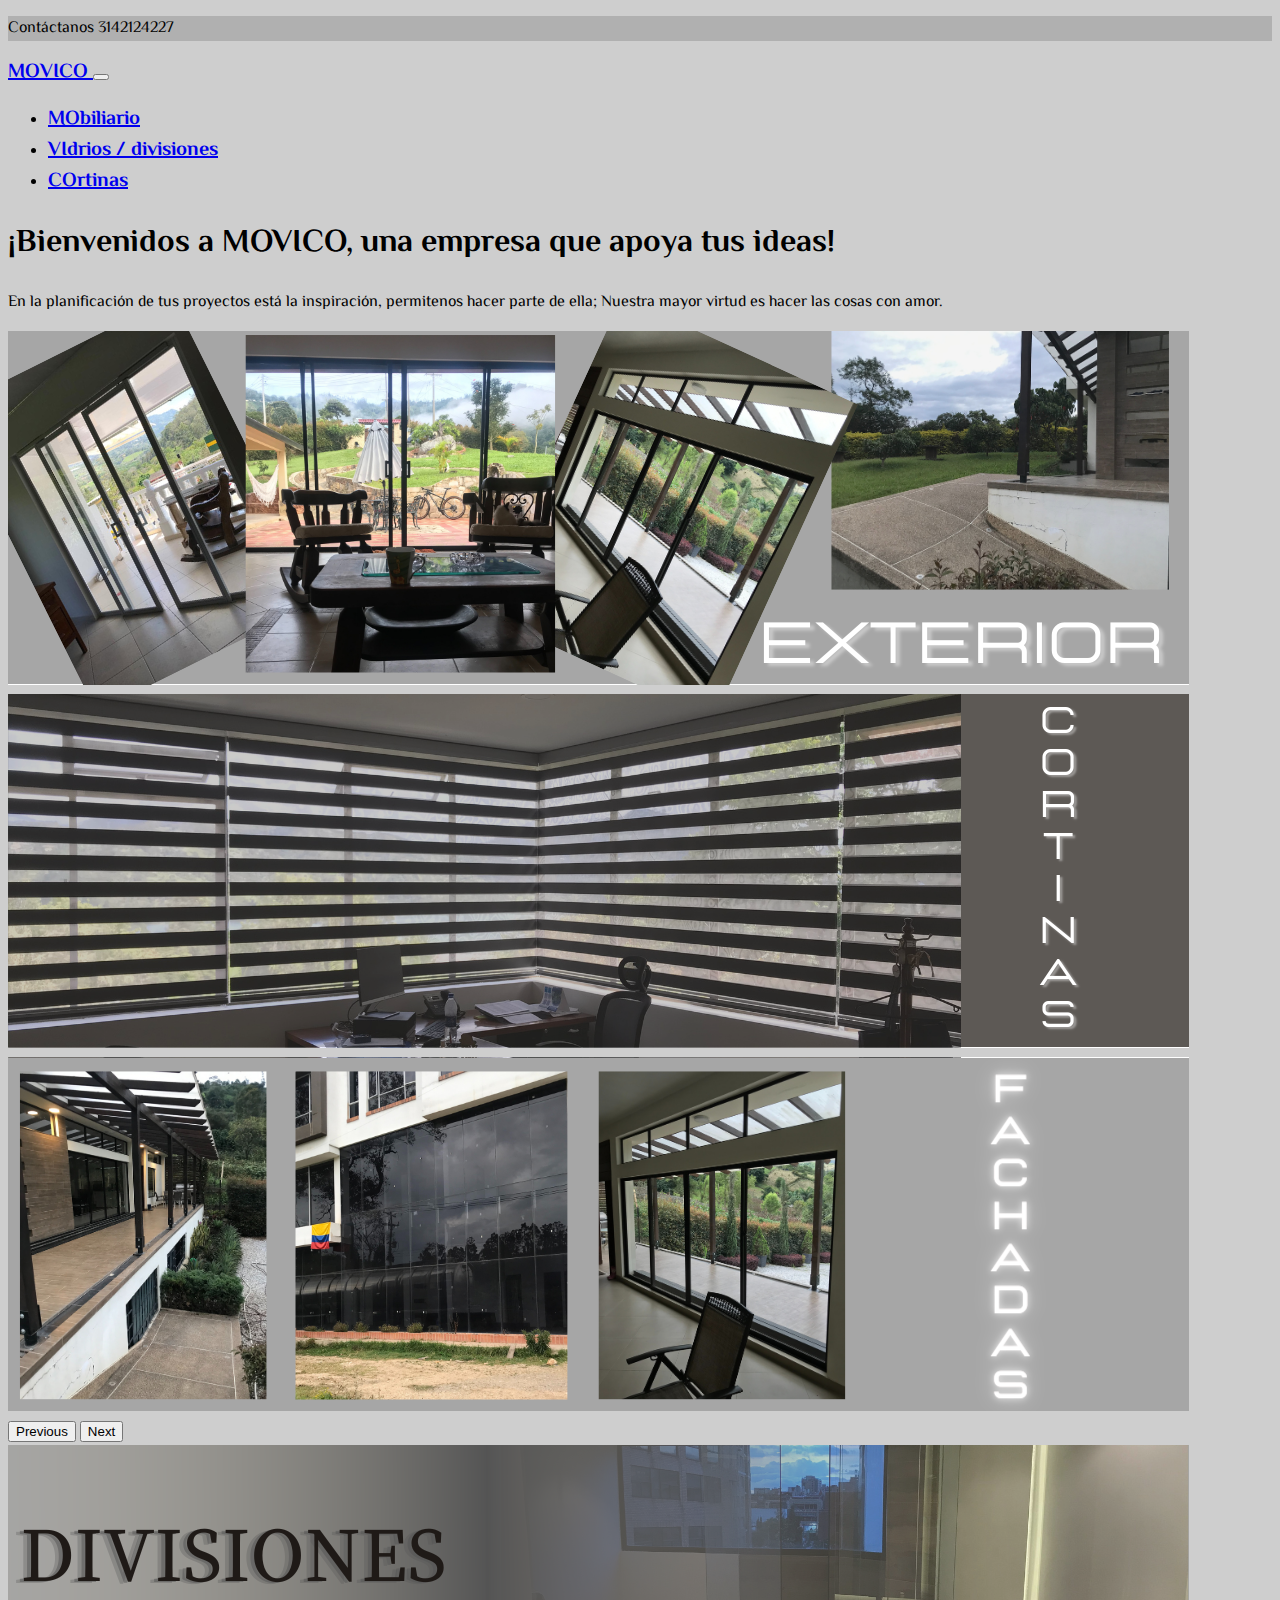
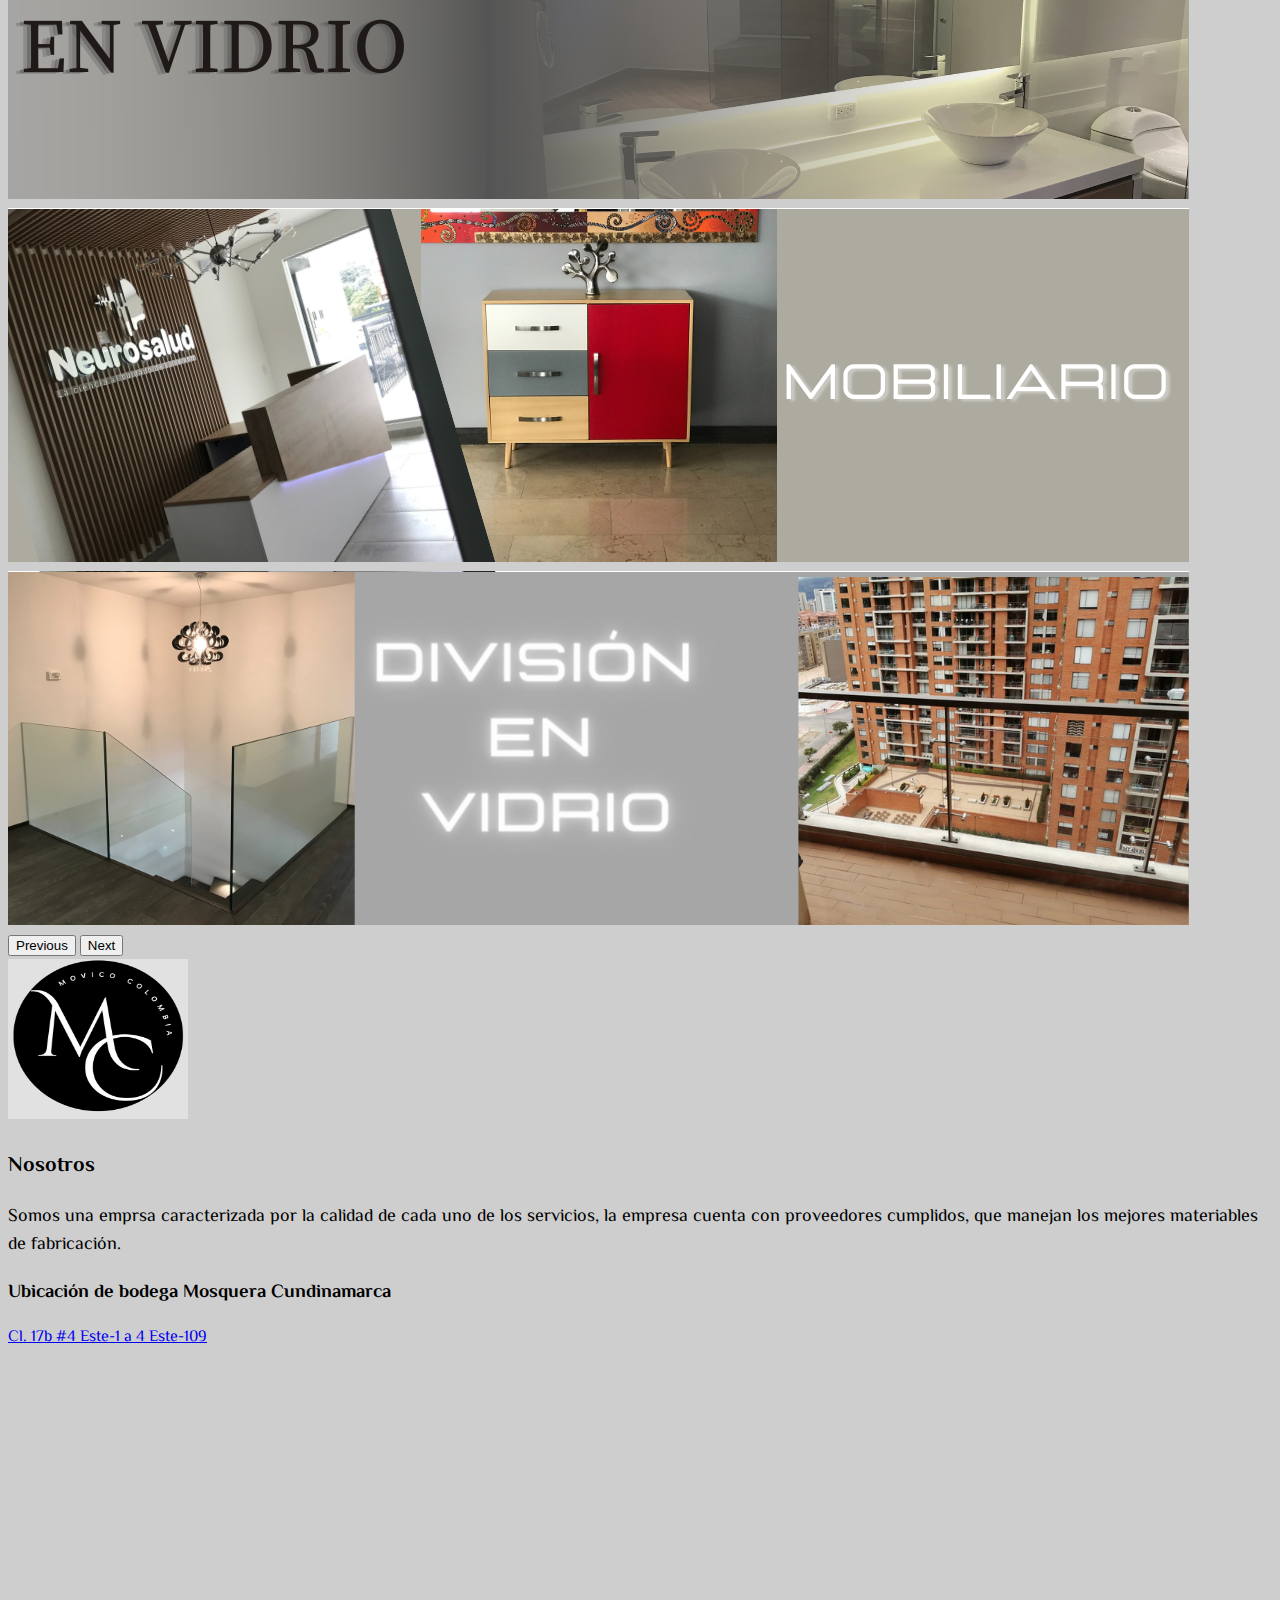
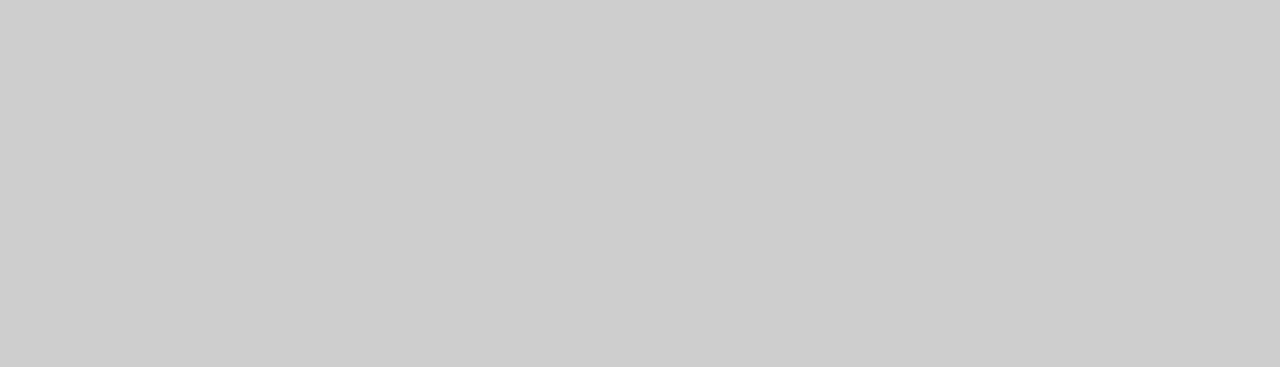
<file: Index.html>
<!doctype html>
<html lang="es">
  <head>
    <!-- Required meta tags -->
    <meta charset="utf-8">
    <meta name="viewport" content="width=device-width, initial-scale=1">

    <!-- Bootstrap CSS -->
    <link href="https://cdn.jsdelivr.net/npm/bootstrap@5.0.2/dist/css/bootstrap.min.css" rel="stylesheet" integrity="sha384-EVSTQN3/azprG1Anm3QDgpJLIm9Nao0Yz1ztcQTwFspd3yD65VohhpuuCOmLASjC" crossorigin="anonymous">
    <link rel="stylesheet" href="./css/main.css">

    <title>Movico</title>

  </head>
  <body>

    <header class="container-fluid fw-bold justify-content-center">
        <style>
            @import url('https://fonts.googleapis.com/css2?family=El+Messiri:wght@400;700&display=swap');
          </style>
        <p class="text-center mb-0 p-1 fs-2 contacto" >
          Contáctanos 3142124227 
        </p>
    </header>
    <nav class="navbar navbar-expand-lg navbar-light p-2" id="menu">
        <div class="container-fluid">

          <a class="navbar-brand" href="./Index.html"><span class=" text-dark fs-2 fw-bold"> MOVICO </span></a>
          <button class="navbar-toggler" type="button" data-bs-toggle="collapse" data-bs-target="#navbarSupportedContent" aria-controls="navbarSupportedContent" aria-expanded="false" aria-label="Toggle navigation">
            <span class="navbar-toggler-icon"></span>
          </button>
          <div class="collapse navbar-collapse" id="navbarSupportedContent">
            <ul class="navbar-nav me-auto mb-2 mb-lg-0 fs-4">

              <li class="nav-item fw-bold">
                <a class="nav-link active" aria-current="page" href="./Mobiliario.html">MObiliario</a>
              </li>

              <li class="nav-item fw-bold">
                <a class="nav-link active" href="./Vidrios.html">VIdrios / divisiones</a>
              </li>

              <li class="nav-item fw-bold">
                <a class="nav-link active" href="./Cortinas.html" tabindex="-1" aria-disabled="true">COrtinas</a>
              </li>

            </ul>

          </div>
        </div>
      </nav>
      <section>
        <h1 class="text-center text-dark mb-2 my-2 fw-bold fs-2">
          ¡Bienvenidos a MOVICO, una empresa que apoya tus ideas!  
        </h1>
        <p class="text-center text-dark fs-5 p-2" >
          En la planificación de tus proyectos está la inspiración, permitenos hacer parte de ella; Nuestra mayor virtud es hacer las cosas con amor.
        </p>
      </section>

      <div id="carouselExampleControls" class="carousel slide" data-bs-ride="carousel">
        <div class="carousel-inner" >
          <div class="carousel-item active" data-bs-interval="2000">
            <img src="./imagenes/3.png" class="d-block w-100" alt="...">
          </div>
          <div class="carousel-item" data-bs-interval="2000">
            <img src="./imagenes/4.png" class="d-block w-100" alt="...">
          </div>
          <div class="carousel-item" data-bs-interval="2000">
            <img src="./imagenes/5.png" class="d-block w-100" alt="...">
          </div>
        </div>
        <button class="carousel-control-prev" type="button" data-bs-target="#carouselExampleControls" data-bs-slide="prev">
          <span class="carousel-control-prev-icon" aria-hidden="true"></span>
          <span class="visually-hidden">Previous</span>
        </button>
        <button class="carousel-control-next" type="button" data-bs-target="#carouselExampleControls" data-bs-slide="next">
          <span class="carousel-control-next-icon" aria-hidden="true"></span>
          <span class="visually-hidden">Next</span>
        </button>
      </div>
      <div id="carouselExampleControls" class="carousel slide" data-bs-ride="carousel">
        <div class="carousel-inner">
          <div class="carousel-item active" data-bs-interval="2000">
            <img src="./imagenes/Añadir un título.png" class="d-block w-100" alt="...">
          </div>
          <div class="carousel-item" data-bs-interval="2000">
            <img src="./imagenes/6.png" class="d-block w-100" alt="...">
          </div>
          <div class="carousel-item" data-bs-interval="2000">
            <img src="./imagenes/7.png" class="d-block w-100" alt="...">
          </div>
        </div>
        <button class="carousel-control-prev" type="button" data-bs-target="#carouselExampleControls" data-bs-slide="prev">
          <span class="carousel-control-prev-icon" aria-hidden="true"></span>
          <span class="visually-hidden">Previous</span>
        </button>
        <button class="carousel-control-next" type="button" data-bs-target="#carouselExampleControls" data-bs-slide="next">
          <span class="carousel-control-next-icon" aria-hidden="true"></span>
          <span class="visually-hidden">Next</span>
        </button>
      </div>


      <section class="container-fluid" id="nosotros">
        <div class="row">
          <div class="col text-center" >
            <img src="./imagenes/logo.png" alt="logo" width="180" height="160">
            <div>
              <h3 class="p-2 fs-2  fw-bold"> Nosotros </h3>
              <p class="p-2 fs-3" >Somos una emprsa caracterizada por la calidad de cada uno de los servicios, la empresa cuenta con proveedores cumplidos, que manejan los mejores materiables de fabricación.   </p>
            </div>
          </div>
        </div>
      </section>
      <section>

        <div class="w-50 m-auto text-center  border-5" id="equipo">
          <h3 class="p-3 fs-2 fw-bold"> Ubicación de bodega Mosquera Cundinamarca <span class="text=primary"> </span></h3>
       
          <a href="https://goo.gl/maps/aZC83SFT4ZjQDfji7" class="card-link ft-2">Cl. 17b #4 Este-1 a 4 Este-109</a>
    
      </div>


    </section>
    <section class="text-center">
 
   <iframe src="https://www.google.com/maps/embed?pb=!1m18!1m12!1m3!1d1892.39376322177!2d-74.2194165333416!3d4.707933508047627!2m3!1f0!2f0!3f0!3m2!1i1024!2i768!4f13.1!3m3!1m2!1s0x0%3A0x30614042d3c05e5f!2zNMKwNDInMzAuNCJOIDc0wrAxMycwNi40Ilc!5e1!3m2!1ses!2sco!4v1675187009503!5m2!1ses!2sco" width="800" height="600" style="border:0;" allowfullscreen="" loading="lazy" referrerpolicy="no-referrer-when-downgrade"></iframe>

    </section>

    <script src="https://cdn.jsdelivr.net/npm/bootstrap@5.0.2/dist/js/bootstrap.bundle.min.js" integrity="sha384-MrcW6ZMFYlzcLA8Nl+NtUVF0sA7MsXsP1UyJoMp4YLEuNSfAP+JcXn/tWtIaxVXM" crossorigin="anonymous"></script>

   
  </body>
</html>
</file>
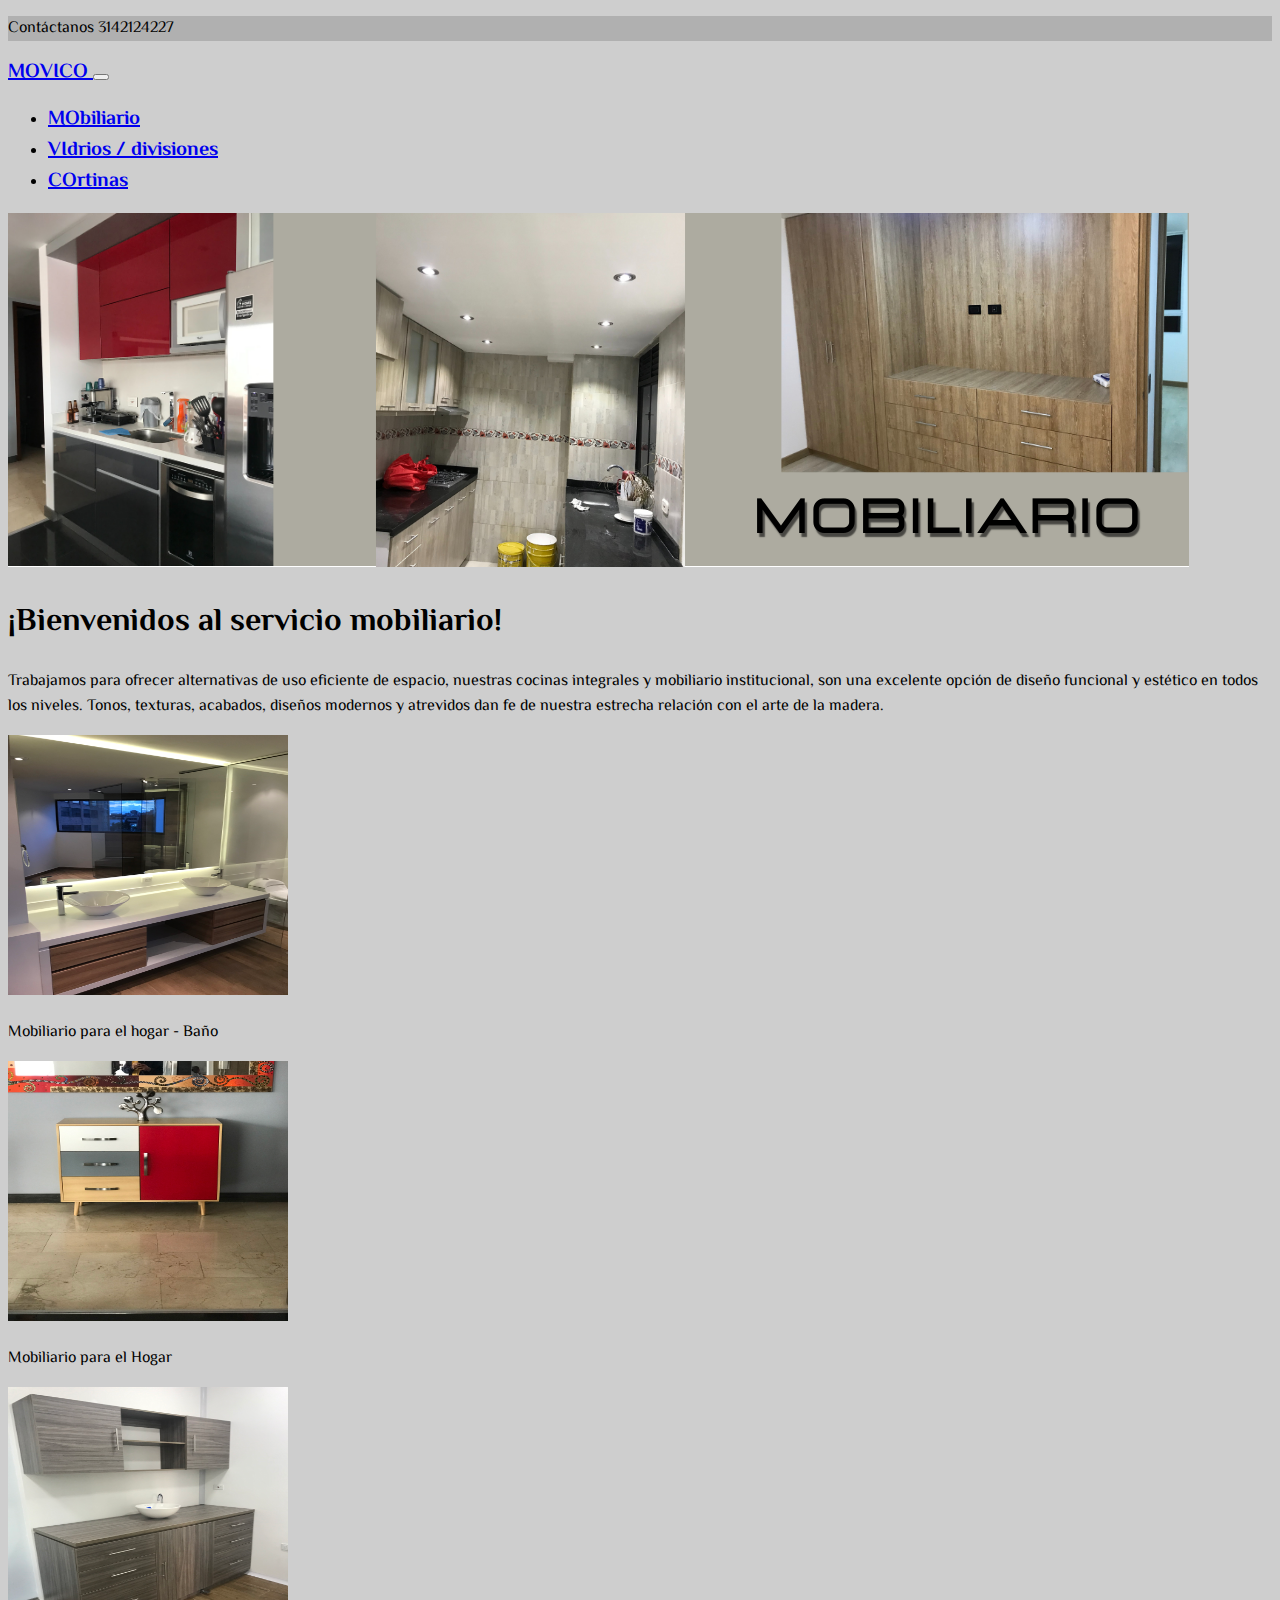
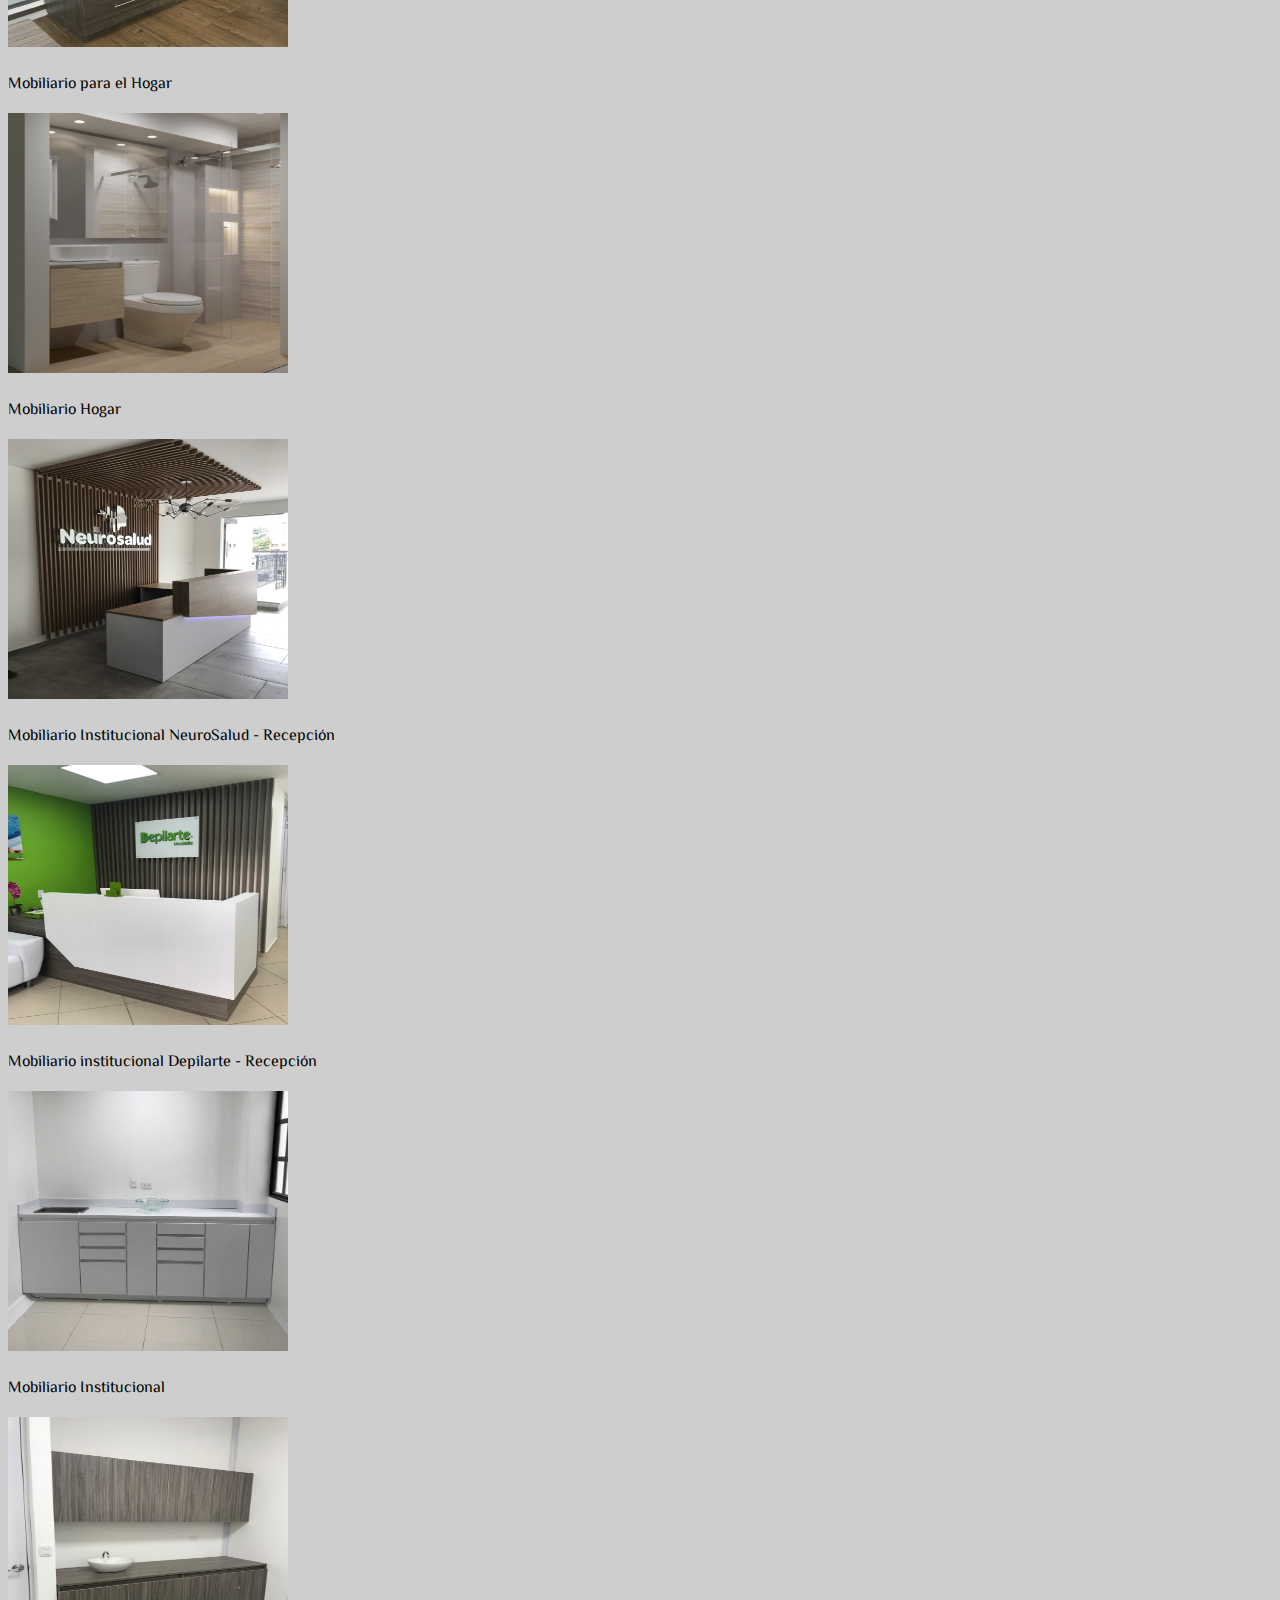
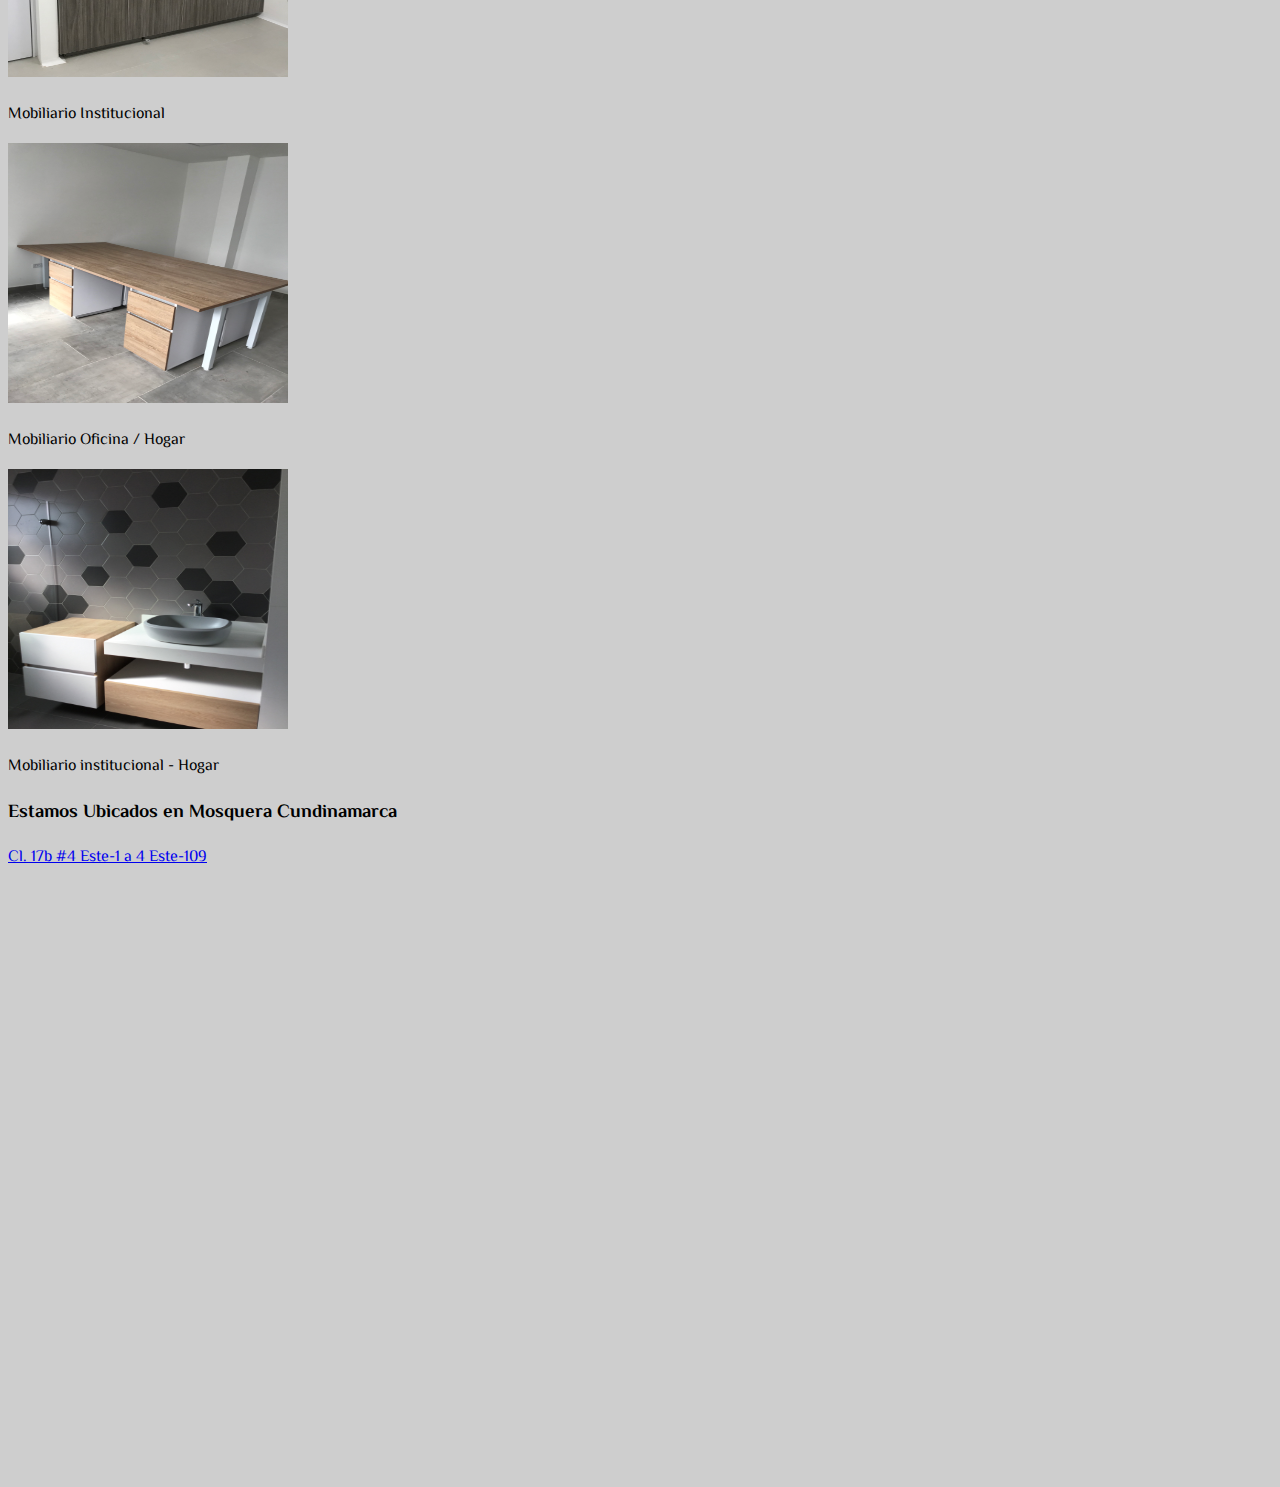
<file: Mobiliario.html>
<!doctype html>
<html lang="es">
  <head>
    <!-- Required meta tags -->
    <meta charset="utf-8">
    <meta name="viewport" content="width=device-width, initial-scale=1">

    <!-- Bootstrap CSS -->
    <link href="https://cdn.jsdelivr.net/npm/bootstrap@5.0.2/dist/css/bootstrap.min.css" rel="stylesheet" integrity="sha384-EVSTQN3/azprG1Anm3QDgpJLIm9Nao0Yz1ztcQTwFspd3yD65VohhpuuCOmLASjC" crossorigin="anonymous">
    <link rel="stylesheet" href="./css/main.css">

    <title>Movico</title>

  </head>
  <body>

    <header class="container-fluid fw-bold justify-content-center">
        <style>
            @import url('https://fonts.googleapis.com/css2?family=El+Messiri:wght@400;700&display=swap');
          </style>
        <p class="text-center mb-0 p-1 fs-2 contacto" >
          Contáctanos 3142124227 
        </p>
    </header>
    <nav class="navbar navbar-expand-lg navbar-light p-2" id="menu">
        <div class="container-fluid">

          <a class="navbar-brand" href="./Index.html"><span class=" text-dark fs-2 fw-bold"> MOVICO </span></a>
          <button class="navbar-toggler" type="button" data-bs-toggle="collapse" data-bs-target="#navbarSupportedContent" aria-controls="navbarSupportedContent" aria-expanded="false" aria-label="Toggle navigation">
            <span class="navbar-toggler-icon"></span>
          </button>
          <div class="collapse navbar-collapse" id="navbarSupportedContent">
            <ul class="navbar-nav me-auto mb-2 mb-lg-0 fs-4">

              <li class="nav-item fw-bold">
                <a class="nav-link active" aria-current="page" href="./Mobiliario.html">MObiliario</a>
              </li>

              <li class="nav-item fw-bold">
                <a class="nav-link active" href="./Vidrios.html">VIdrios / divisiones</a>
              </li>

              <li class="nav-item fw-bold">
                <a class="nav-link active" href="./Cortinas.html" tabindex="-1" aria-disabled="true">COrtinas</a>
              </li>

            </ul>

          </div>
        </div>
      </nav>
      <section>
        <img src="./imagenes/sl2.png" class="img-fluid " alt="neurosalud">
      </section>
     
      <section>
        <h1 class="text-center text-dark mb-2 my-2 fw-bold fs-2">
          ¡Bienvenidos al servicio mobiliario!  
        </h1>
        <p class=" text-dark fs-5 p-2  text-center" >
            Trabajamos para ofrecer alternativas de uso eficiente de espacio, nuestras cocinas integrales y mobiliario institucional, son una excelente opción de diseño funcional y estético en todos los niveles. Tonos, texturas, acabados, diseños modernos y atrevidos dan fe de nuestra estrecha relación con el arte de la madera.
        </p>

      </section>

     <section class="p-2 text-center text-dark">

        <img src="./imagenes/mobiliario 2.JPG" class="img-fluid p-4" alt="neurosalud"  width="280" height="260">
        <p class="fs-4" > Mobiliario para el hogar - Baño</p>
         
        <img src="./imagenes/mobiliario 6.JPG" class="img-fluid p-4" alt="neurosalud"  width="280" height="260">
        <p class="fs-4" > Mobiliario para el Hogar </p>
              
        <img src="./imagenes/mobiliario 5.JPG" class="img-fluid p-4" alt="neurosalud"  width="280" height="260">
        <p class="fs-4" > Mobiliario para el Hogar </p>
         
        <img src="./imagenes/mobiliario 12.JPG" class="img-fluid p-4" alt="neurosalud"  width="280" height="260">
        <p class="fs-4" > Mobiliario Hogar </p> 
        
        <img src="./imagenes/mobiiliario7.JPG" class="img-fluid p-4" alt="neurosalud"  width="280" height="260">
        <p class="fs-4" > Mobiliario Institucional NeuroSalud - Recepción</p>
       
        <img src="./imagenes/mobiliario 10.jpg" class="img-fluid p-4" alt="neurosalud"  width="280" height="260">
        <p class="fs-4" > Mobiliario institucional Depilarte - Recepción </p>
         
        <img src="./imagenes/mobiliario 1.JPG" class="img-fluid p-4" alt="neurosalud"  width="280" height="260">
        <p class="fs-4" > Mobiliario Institucional </p>
        
        <img src="./imagenes/mobiliario 3 .JPG" class="img-fluid p-4" alt="neurosalud"  width="280" height="260">
        <p class="fs-4" > Mobiliario Institucional </p>
        
        <img src="./imagenes/mobiliario 9.JPG" class="img-fluid p-4" alt="neurosalud"  width="280" height="260">
        <p class="fs-4" > Mobiliario Oficina / Hogar  </p>
        
        <img src="./imagenes/mobiliario 11.JPG" class="img-fluid p-4" alt="neurosalud"  width="280" height="260">
        <p class="fs-4" > Mobiliario institucional - Hogar  </p>
        

        


        

      
        
    </section>
    

     <section class="text-center">
        <div class="w-50 m-auto text-center  border-5" id="equipo">
            <h3 class="p-3 fs-2 fw-bold"> Estamos Ubicados en Mosquera Cundinamarca <span class="text=primary"> </span></h3>
         
            <a href="https://goo.gl/maps/aZC83SFT4ZjQDfji7" class="card-link ft-2">Cl. 17b #4 Este-1 a 4 Este-109</a>
          </div>
  
 
          <iframe src="https://www.google.com/maps/embed?pb=!1m18!1m12!1m3!1d1892.39376322177!2d-74.2194165333416!3d4.707933508047627!2m3!1f0!2f0!3f0!3m2!1i1024!2i768!4f13.1!3m3!1m2!1s0x0%3A0x30614042d3c05e5f!2zNMKwNDInMzAuNCJOIDc0wrAxMycwNi40Ilc!5e1!3m2!1ses!2sco!4v1675187009503!5m2!1ses!2sco" width="800" height="600" style="border:0;" allowfullscreen="" loading="lazy" referrerpolicy="no-referrer-when-downgrade"></iframe>

    </section>

    <script src="https://cdn.jsdelivr.net/npm/bootstrap@5.0.2/dist/js/bootstrap.bundle.min.js" integrity="sha384-MrcW6ZMFYlzcLA8Nl+NtUVF0sA7MsXsP1UyJoMp4YLEuNSfAP+JcXn/tWtIaxVXM" crossorigin="anonymous"></script>

   
  </body>
</html>
</file>
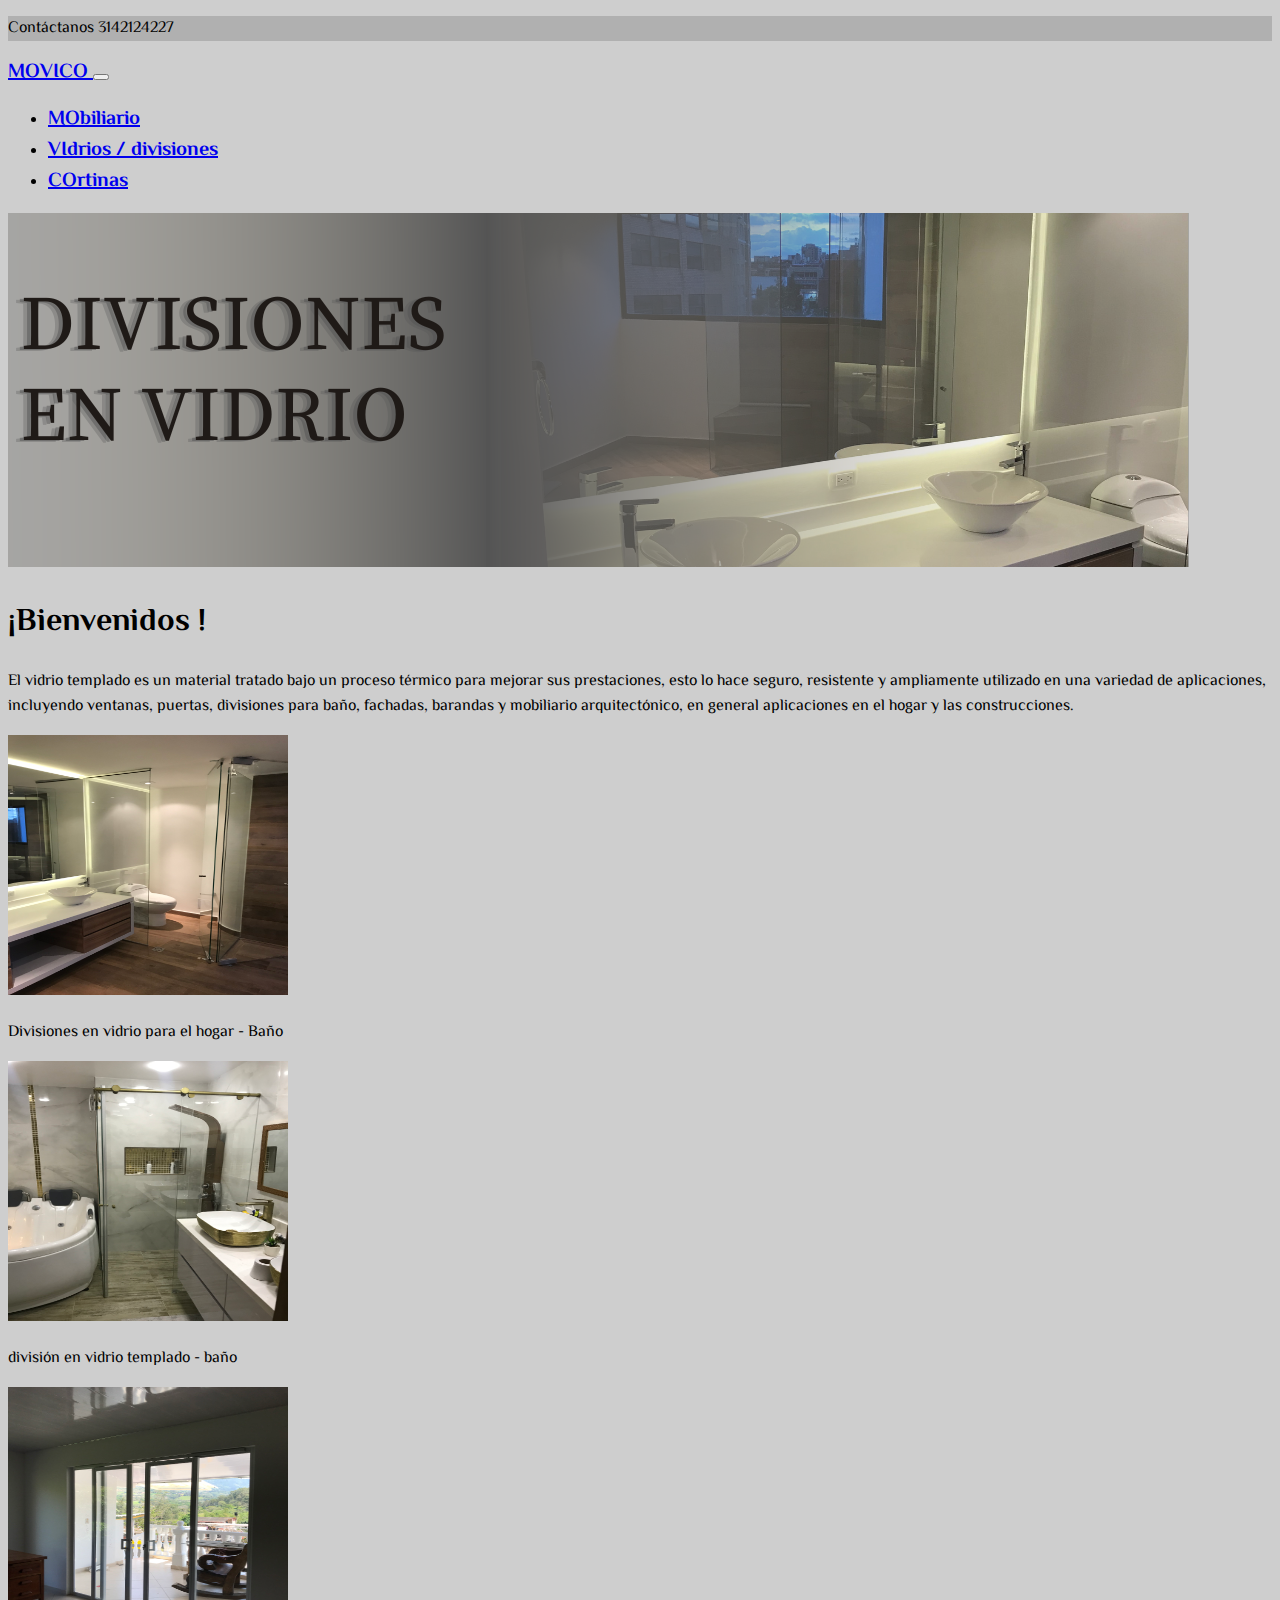
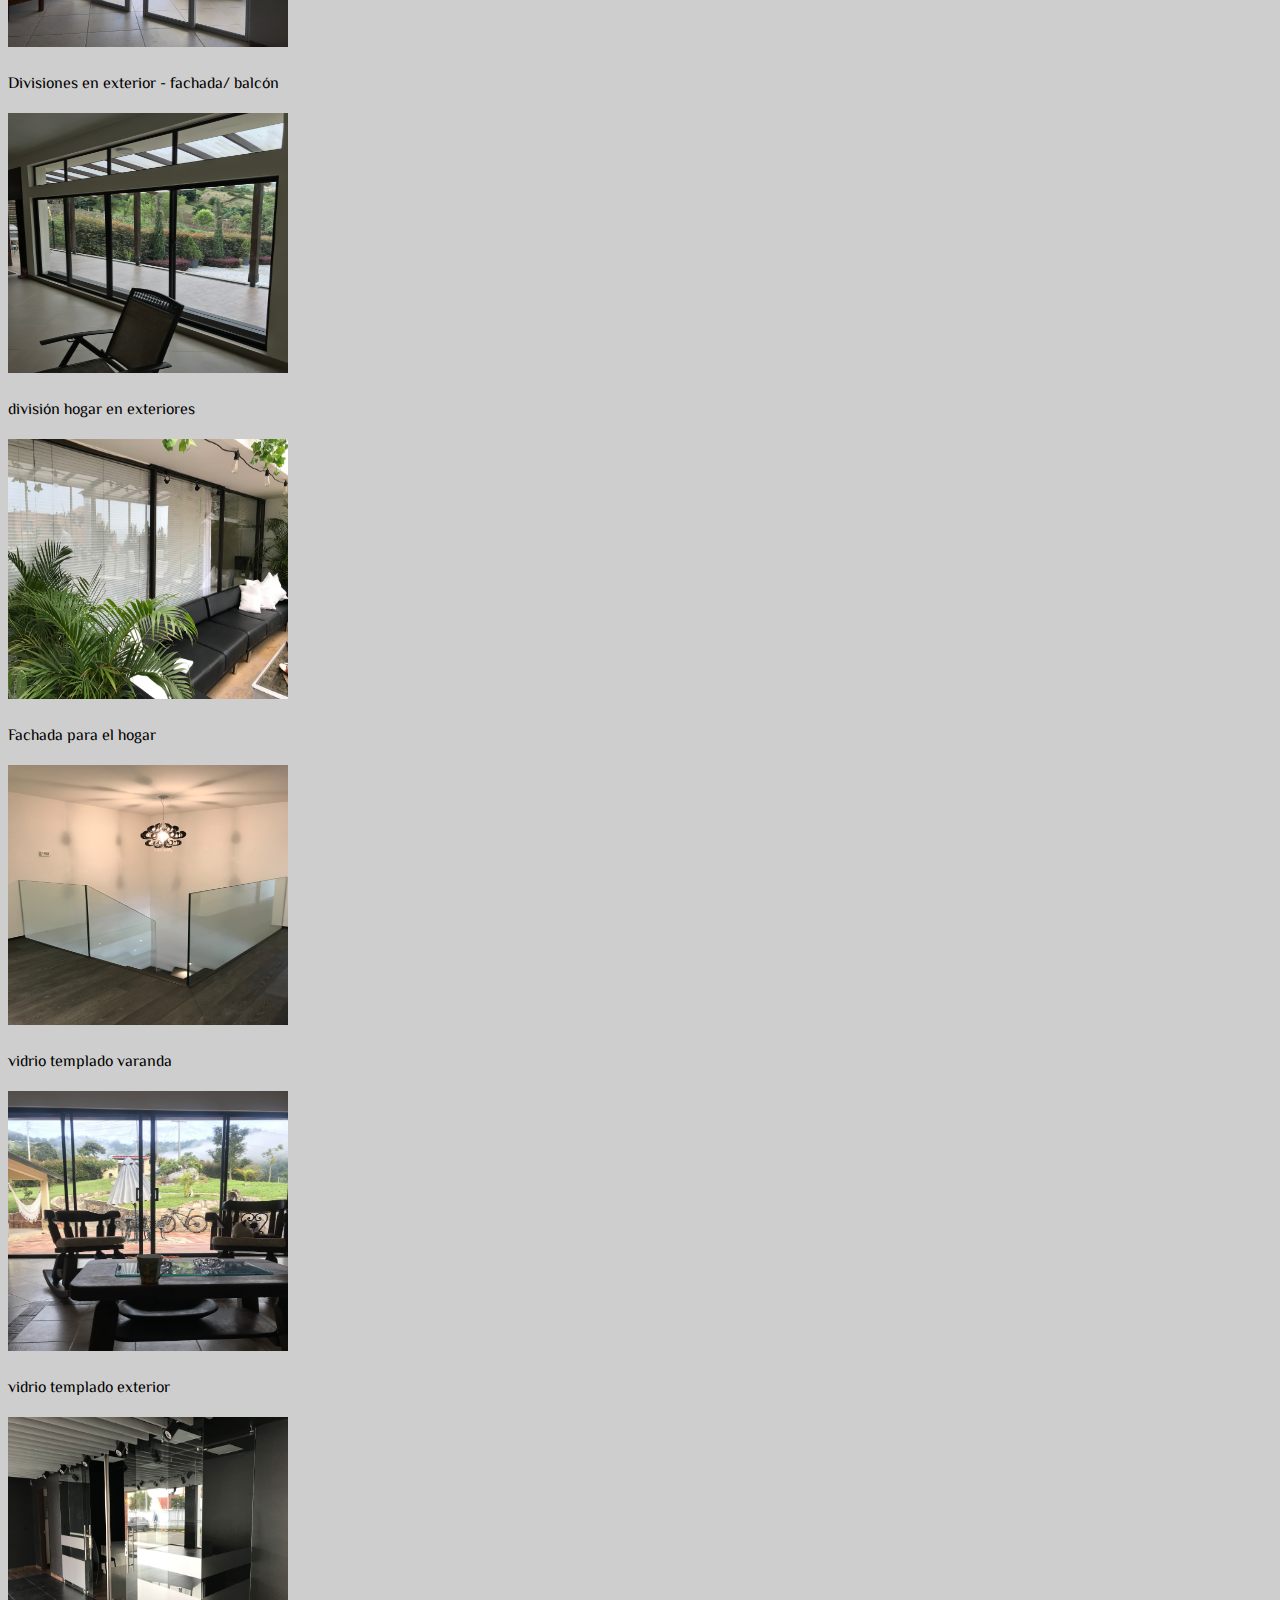
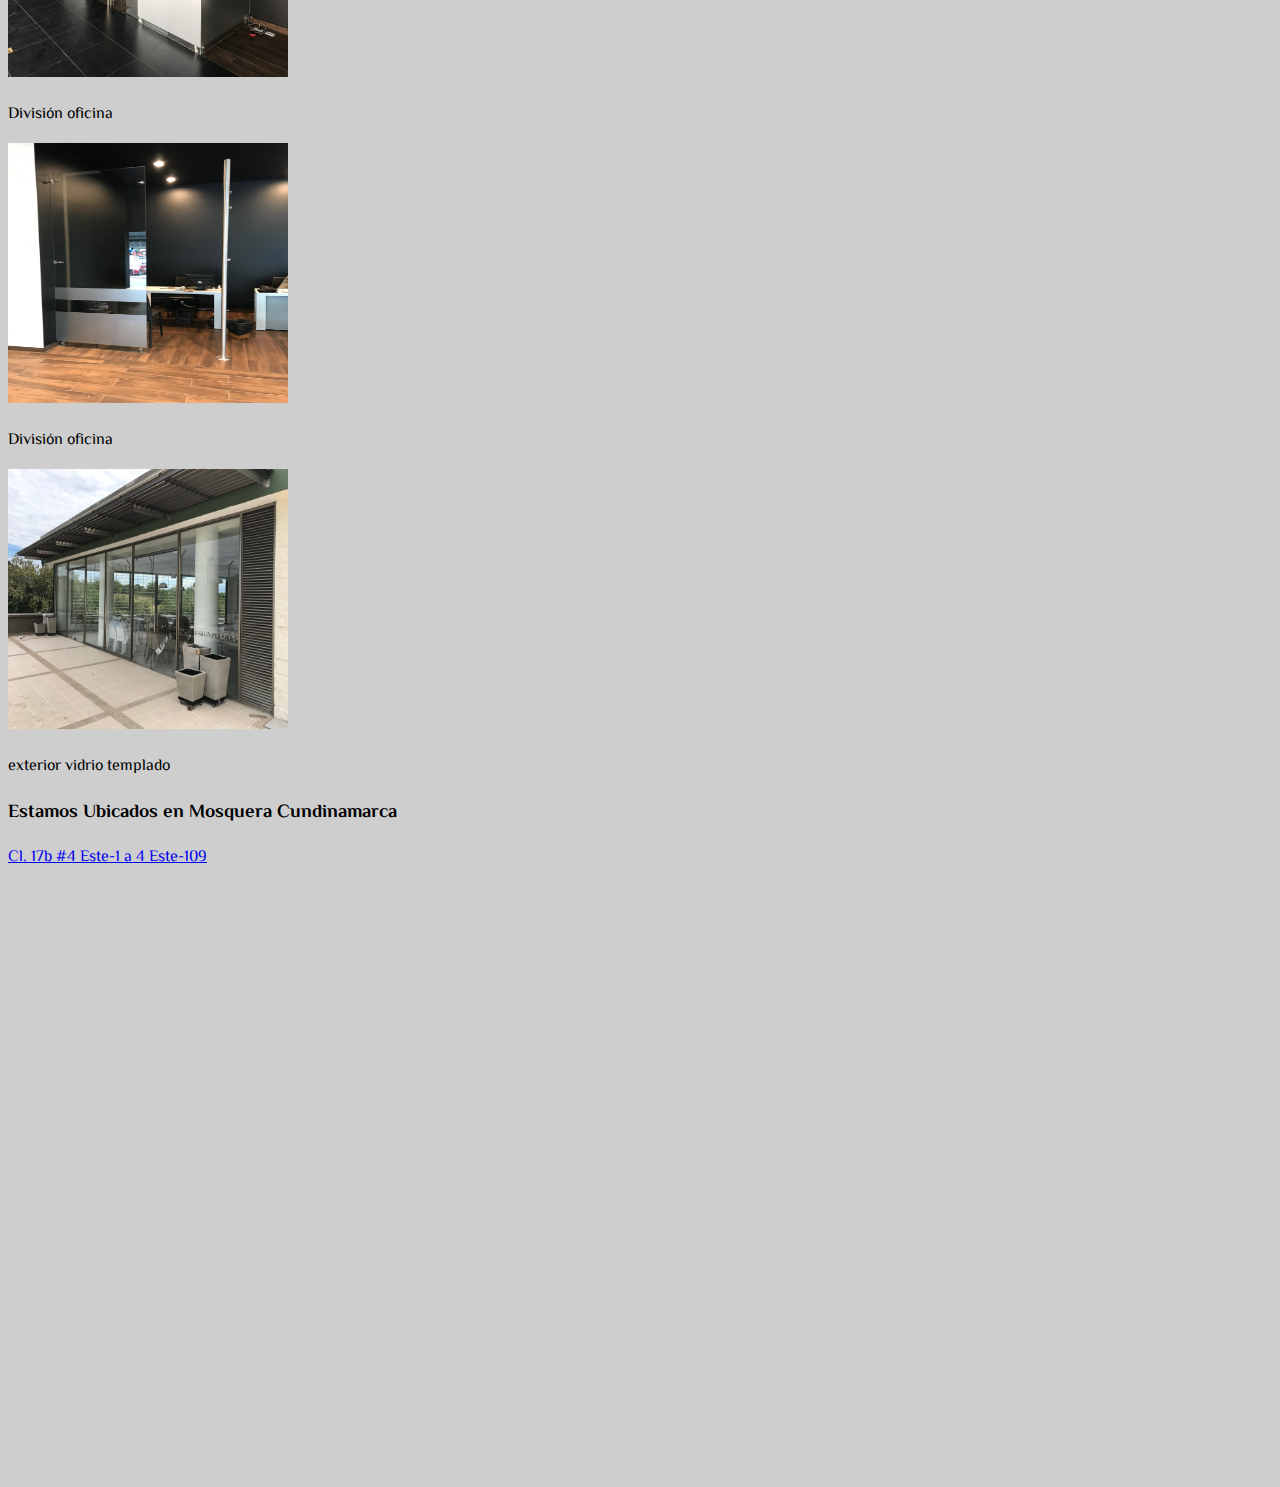
<file: Vidrios.html>
<!doctype html>
<html lang="es">
  <head>
    <!-- Required meta tags -->
    <meta charset="utf-8">
    <meta name="viewport" content="width=device-width, initial-scale=1">

    <!-- Bootstrap CSS -->
    <link href="https://cdn.jsdelivr.net/npm/bootstrap@5.0.2/dist/css/bootstrap.min.css" rel="stylesheet" integrity="sha384-EVSTQN3/azprG1Anm3QDgpJLIm9Nao0Yz1ztcQTwFspd3yD65VohhpuuCOmLASjC" crossorigin="anonymous">
    <link rel="stylesheet" href="./css/main.css">

    <title>Movico</title>

  </head>
  <body>

    <header class="container-fluid fw-bold justify-content-center">
        <style>
            @import url('https://fonts.googleapis.com/css2?family=El+Messiri:wght@400;700&display=swap');
          </style>
        <p class="text-center mb-0 p-1 fs-2 contacto" >
          Contáctanos 3142124227  
        </p>
    </header>
    <nav class="navbar navbar-expand-lg navbar-light p-2" id="menu">
        <div class="container-fluid">

          <a class="navbar-brand" href="./Index.html"><span class=" text-dark fs-2 fw-bold"> MOVICO </span></a>
          <button class="navbar-toggler" type="button" data-bs-toggle="collapse" data-bs-target="#navbarSupportedContent" aria-controls="navbarSupportedContent" aria-expanded="false" aria-label="Toggle navigation">
            <span class="navbar-toggler-icon"></span>
          </button>
          <div class="collapse navbar-collapse" id="navbarSupportedContent">
            <ul class="navbar-nav me-auto mb-2 mb-lg-0 fs-4">

              <li class="nav-item fw-bold">
                <a class="nav-link active" aria-current="page" href="./Mobiliario.html">MObiliario</a>
              </li>

              <li class="nav-item fw-bold">
                <a class="nav-link active" href="./Vidrios.html">VIdrios / divisiones</a>
              </li>

              <li class="nav-item fw-bold">
                <a class="nav-link active" href="./Cortinas.html" tabindex="-1" aria-disabled="true">COrtinas</a>
              </li>

            </ul>

          </div>
        </div>
      </nav>
     
      <section>
        <img src="./imagenes/Añadir un título.png" class="img-fluid " alt="neurosalud">
      </section>
     
      <section>
        <h1 class="text-center text-dark mb-2 my-2 fw-bold fs-2">
          ¡Bienvenidos !  
        </h1>
        <p class=" text-dark fs-5 p-2  text-center" >
            El vidrio templado es un material tratado bajo un proceso térmico para mejorar sus prestaciones, esto lo hace seguro, resistente y ampliamente utilizado en una variedad de aplicaciones, incluyendo ventanas, puertas, divisiones para baño, fachadas, barandas y mobiliario arquitectónico, en general aplicaciones en el hogar y las construcciones.
        </p>

      </section>

     <section class="p-2 text-center text-dark">

        <img src="./imagenes/division 1 .JPG" class="img-fluid p-4" alt="neurosalud"  width="280" height="260">
        <p class="fs-4" > Divisiones en vidrio para el hogar - Baño</p>
        
        <img src="./imagenes/division 11.jpg" class="img-fluid p-4" alt="neurosalud"  width="280" height="260">
        <p class="fs-4" > división en vidrio templado - baño   </p>  
        
        <img src="./imagenes/division 3.JPG" class="img-fluid p-4" alt="neurosalud"  width="280" height="260">
        <p class="fs-4" > Divisiones en exterior - fachada/ balcón </p>
              
        <img src="./imagenes/division.JPG" class="img-fluid p-4" alt="neurosalud"  width="280" height="260">
        <p class="fs-4" > división hogar en exteriores </p>
         
        <img src="./imagenes/divisón 5 .JPG" class="img-fluid p-4" alt="neurosalud"  width="280" height="260">
        <p class="fs-4" > Fachada para el hogar </p> 
        
        <img src="./imagenes/división 6 .JPG" class="img-fluid p-4" alt="neurosalud"  width="280" height="260">
        <p class="fs-4" > vidrio templado varanda  </p>
       
        <img src="./imagenes/division 7.JPG" class="img-fluid p-4" alt="neurosalud"  width="280" height="260">
        <p class="fs-4" > vidrio templado exterior </p>
         
        <img src="./imagenes/division 8.JPG" class="img-fluid p-4" alt="neurosalud"  width="280" height="260">
        <p class="fs-4" > División oficina </p>
        
        <img src="./imagenes/division9.JPG" class="img-fluid p-4" alt="neurosalud"  width="280" height="260">
        <p class="fs-4" > División oficina </p>
        
        <img src="./imagenes/division 10.jpg" class="img-fluid p-4" alt="neurosalud"  width="280" height="260">
        <p class="fs-4" > exterior vidrio templado  </p>
        

        

        


        

      
        
    </section>
    

     <section class="text-center">
        <div class="w-50 m-auto text-center  border-5" id="equipo">
            <h3 class="p-3 fs-2 fw-bold"> Estamos Ubicados en Mosquera Cundinamarca <span class="text=primary"> </span></h3>
         
            <a href="https://goo.gl/maps/aZC83SFT4ZjQDfji7" class="card-link ft-2">Cl. 17b #4 Este-1 a 4 Este-109</a>
          </div>
  
 
          <iframe src="https://www.google.com/maps/embed?pb=!1m18!1m12!1m3!1d1892.39376322177!2d-74.2194165333416!3d4.707933508047627!2m3!1f0!2f0!3f0!3m2!1i1024!2i768!4f13.1!3m3!1m2!1s0x0%3A0x30614042d3c05e5f!2zNMKwNDInMzAuNCJOIDc0wrAxMycwNi40Ilc!5e1!3m2!1ses!2sco!4v1675187009503!5m2!1ses!2sco" width="800" height="600" style="border:0;" allowfullscreen="" loading="lazy" referrerpolicy="no-referrer-when-downgrade"></iframe>

    </section>

    <script src="https://cdn.jsdelivr.net/npm/bootstrap@5.0.2/dist/js/bootstrap.bundle.min.js" integrity="sha384-MrcW6ZMFYlzcLA8Nl+NtUVF0sA7MsXsP1UyJoMp4YLEuNSfAP+JcXn/tWtIaxVXM" crossorigin="anonymous"></script>

   
  </body>
</html>
</file>
<file: css/main.css>
@import url('https://fonts.googleapis.com/css2?family=El+Messiri:wght@400;700&display=swap');

Body{
    font-family: 'El Messiri', sans-serif;
    overflow-x: hidden;
    background-color:#cecece;
}
#menu a {
    font-size: 20px;
    font-weight: bold;
    
}

.carrousel-inner {
    max-height:30rem;
}
@media (max-width:768px){

}
#nosotros {
    font-size: 18px;
}
.contacto{
    background-color: #b0b0b0;
    text-decoration-color: black;

}
</file>
